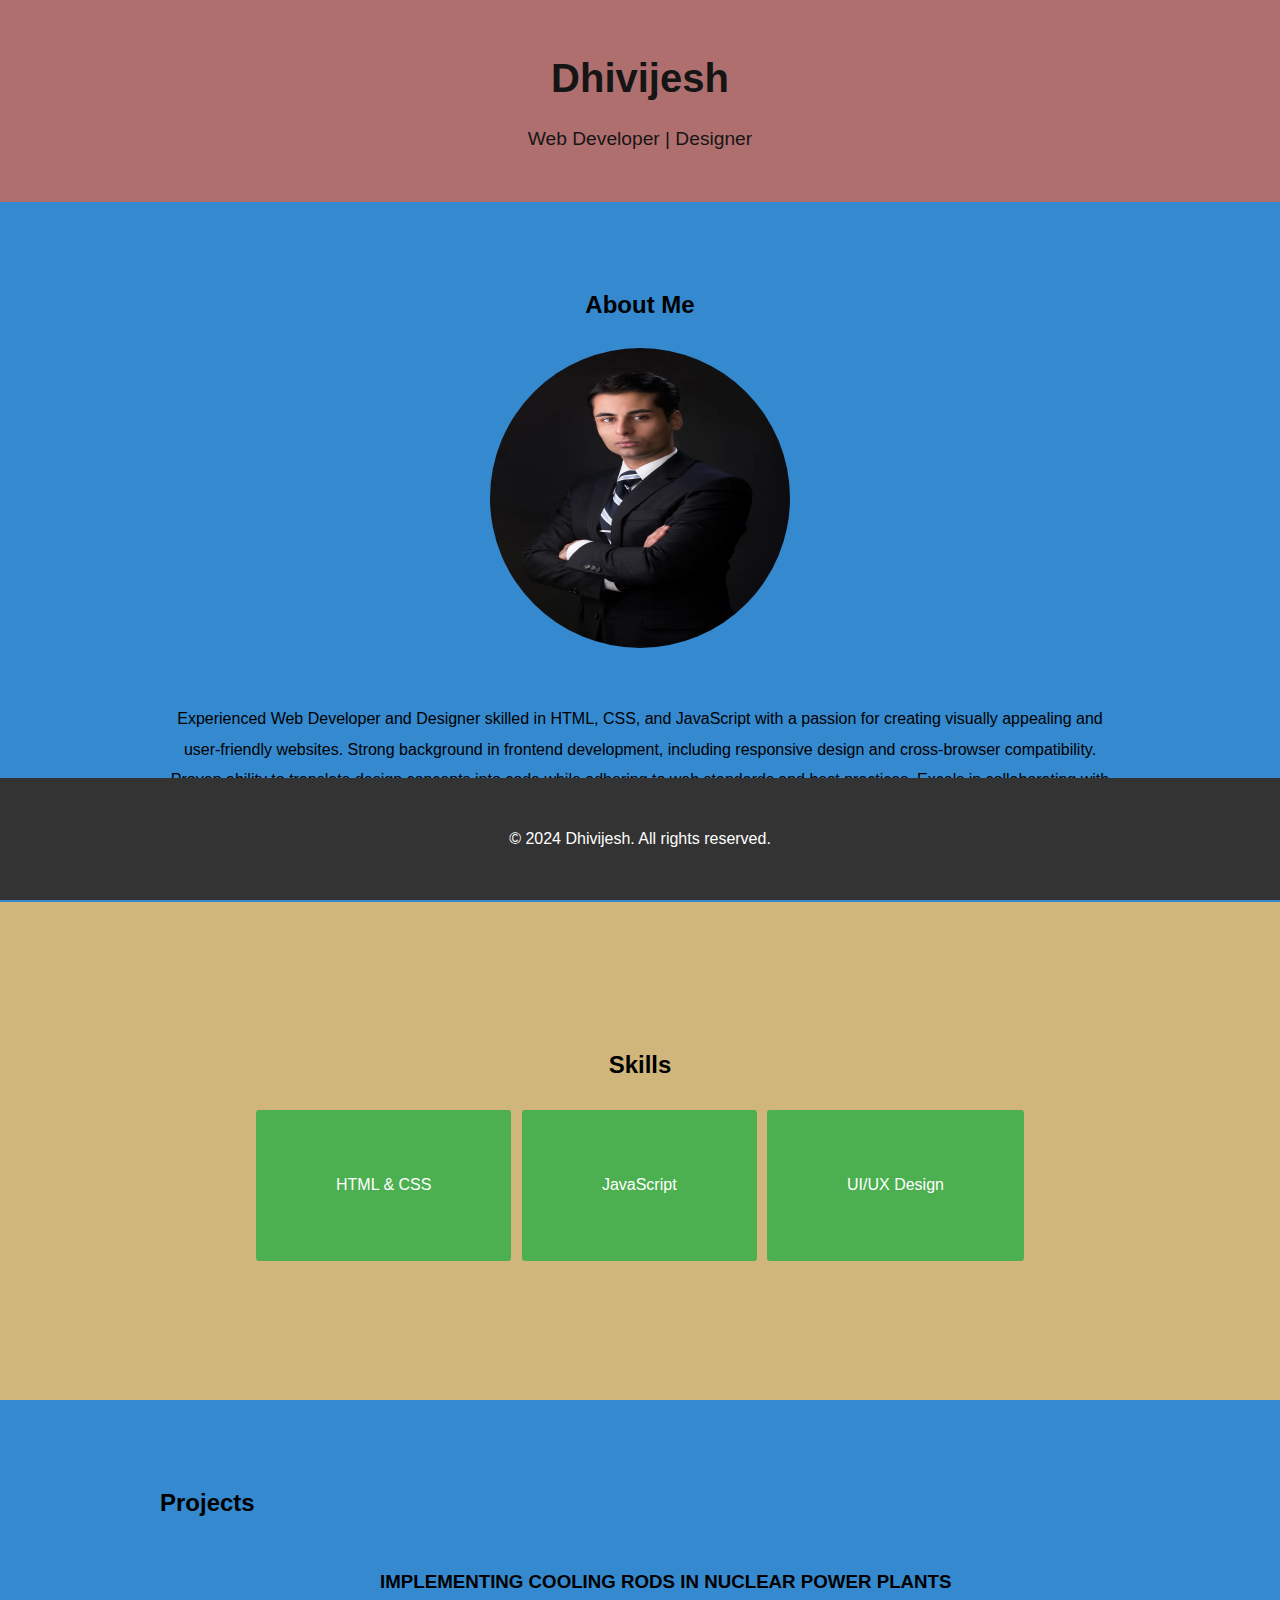
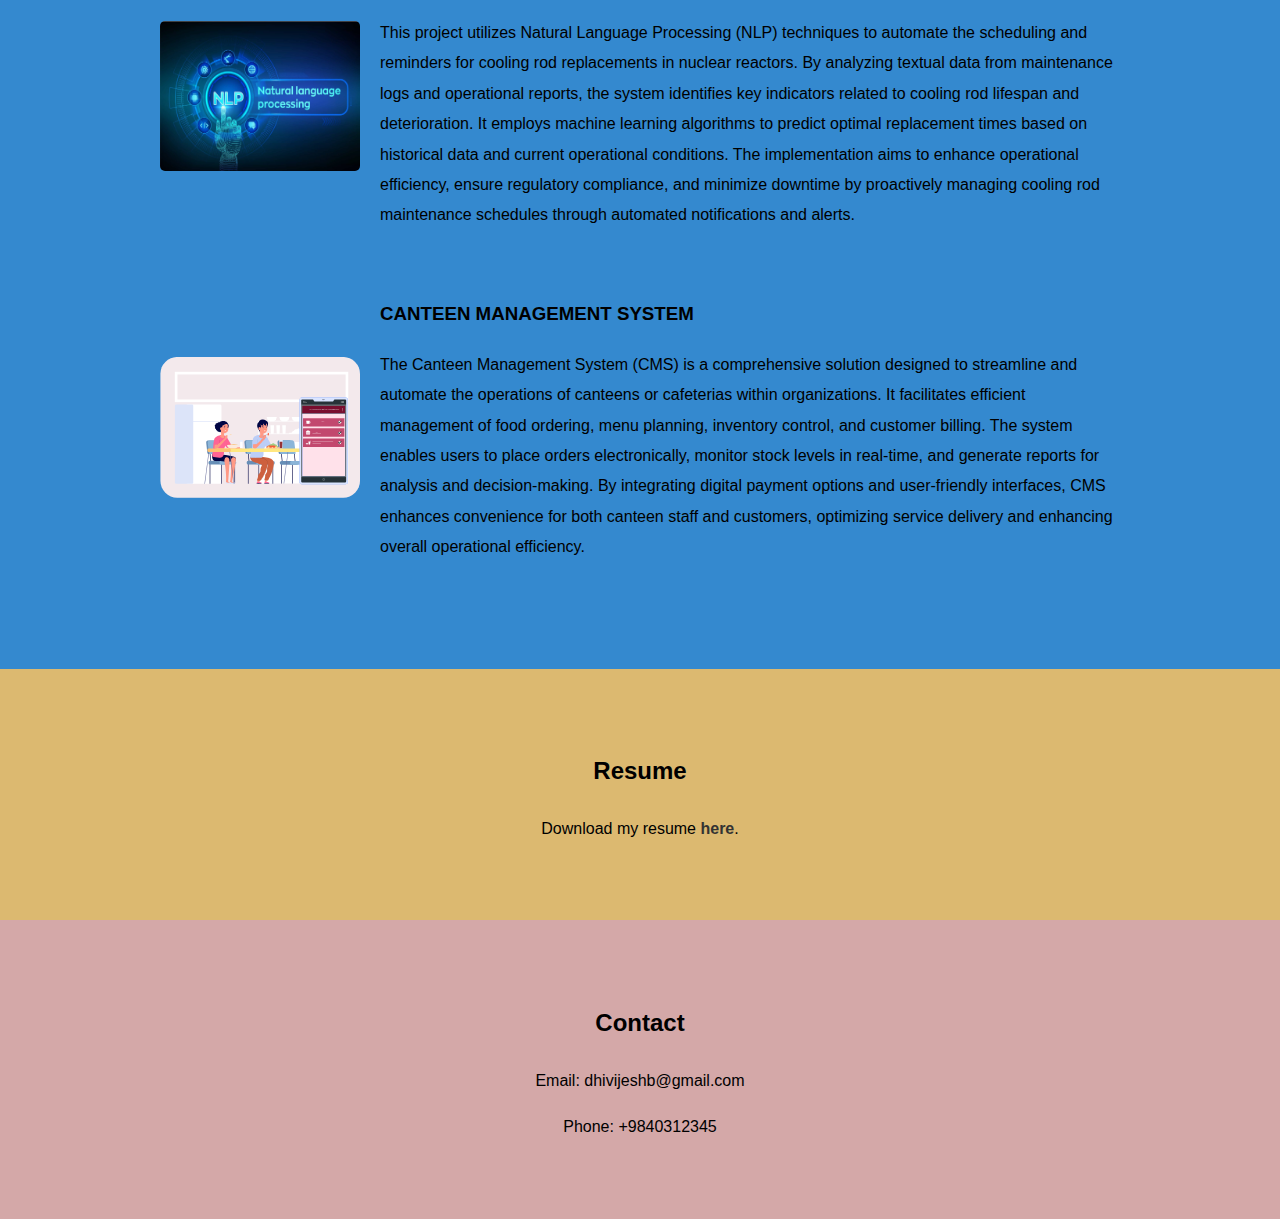
<file: FILE PORTFOLIO/index.html>
<!DOCTYPE html>
<html lang="en">
<head>
    <meta charset="UTF-8">
    <meta name="viewport" content="width=device-width, initial-scale=1.0">
    <title>Dhivijesh's Portfolio</title>
    <link rel="stylesheet" href="styles.css">
</head>
<body>
    <header id="header">
        <div class="container">
            <h1>Dhivijesh</h1>
            <p>Web Developer | Designer</p>
        </div>
    </header>

    <section id="about">
        <div class="container">
            <h2>About Me</h2>
            <div class="bio">
                <img src="image 1.webp" alt="Dhivijesh">
                <p>Experienced Web Developer and Designer skilled in HTML, CSS, and JavaScript with a passion for creating visually appealing and user-friendly websites. Strong background in frontend development, including responsive design and cross-browser compatibility. Proven ability to translate design concepts into code while adhering to web standards and best practices. Excels in collaborating with teams to deliver high-quality projects that meet client objectives and enhance user experiences.</p>
            </div>
        </div>
    </section>

    <section id="skills">
        <div class="container">
            <h2>Skills</h2>
            <ul>
                <li>HTML & CSS</li>
                <li>JavaScript </li>
                
                <li>UI/UX Design</li>
               
            </ul>
        </div>
    </section>

    <section id="projects">
        <div class="container">
            <h2>Projects</h2>
            <div class="project">
                <img src="project-1.jpg" alt="Project 1">
                <div class="project-info">
                    <h3>IMPLEMENTING COOLING RODS IN NUCLEAR POWER PLANTS</h3>
                    <p>This project utilizes Natural Language Processing (NLP) techniques to automate the scheduling and reminders for cooling rod replacements in nuclear reactors. By analyzing textual data from maintenance logs and operational reports, the system identifies key indicators related to cooling rod lifespan and deterioration. It employs machine learning algorithms to predict optimal replacement times based on historical data and current operational conditions. The implementation aims to enhance operational efficiency, ensure regulatory compliance, and minimize downtime by proactively managing cooling rod maintenance schedules through automated notifications and alerts.</p>
                </div>
            </div>
            <div class="project">
                <img src="project-2.svg" alt="Project 2">
                <div class="project-info">
                    <h3>CANTEEN MANAGEMENT SYSTEM</h3>
                    <p>The Canteen Management System (CMS) is a comprehensive solution designed to streamline and automate the operations of canteens or cafeterias within organizations. It facilitates efficient management of food ordering, menu planning, inventory control, and customer billing. The system enables users to place orders electronically, monitor stock levels in real-time, and generate reports for analysis and decision-making. By integrating digital payment options and user-friendly interfaces, CMS enhances convenience for both canteen staff and customers, optimizing service delivery and enhancing overall operational efficiency.</p>
                </div>
            </div>
        </div>
    </section>

    <section id="resume">
        <div class="container">
            <h2>Resume</h2>
            <p>Download my resume <a href="resume.pdf" target="_blank">here</a>.</p>
        </div>
    </section>

    <section id="contact">
        <div class="container">
            <h2>Contact</h2>
            <p>Email: dhivijeshb@gmail.com</p>
            <p>Phone: +9840312345</p>
        </div>
    </section>

    <footer id="footer">
        <div class="container">
            <p>&copy; 2024 Dhivijesh. All rights reserved.</p>
        </div>
    </footer>

</body>
</html>
</file>
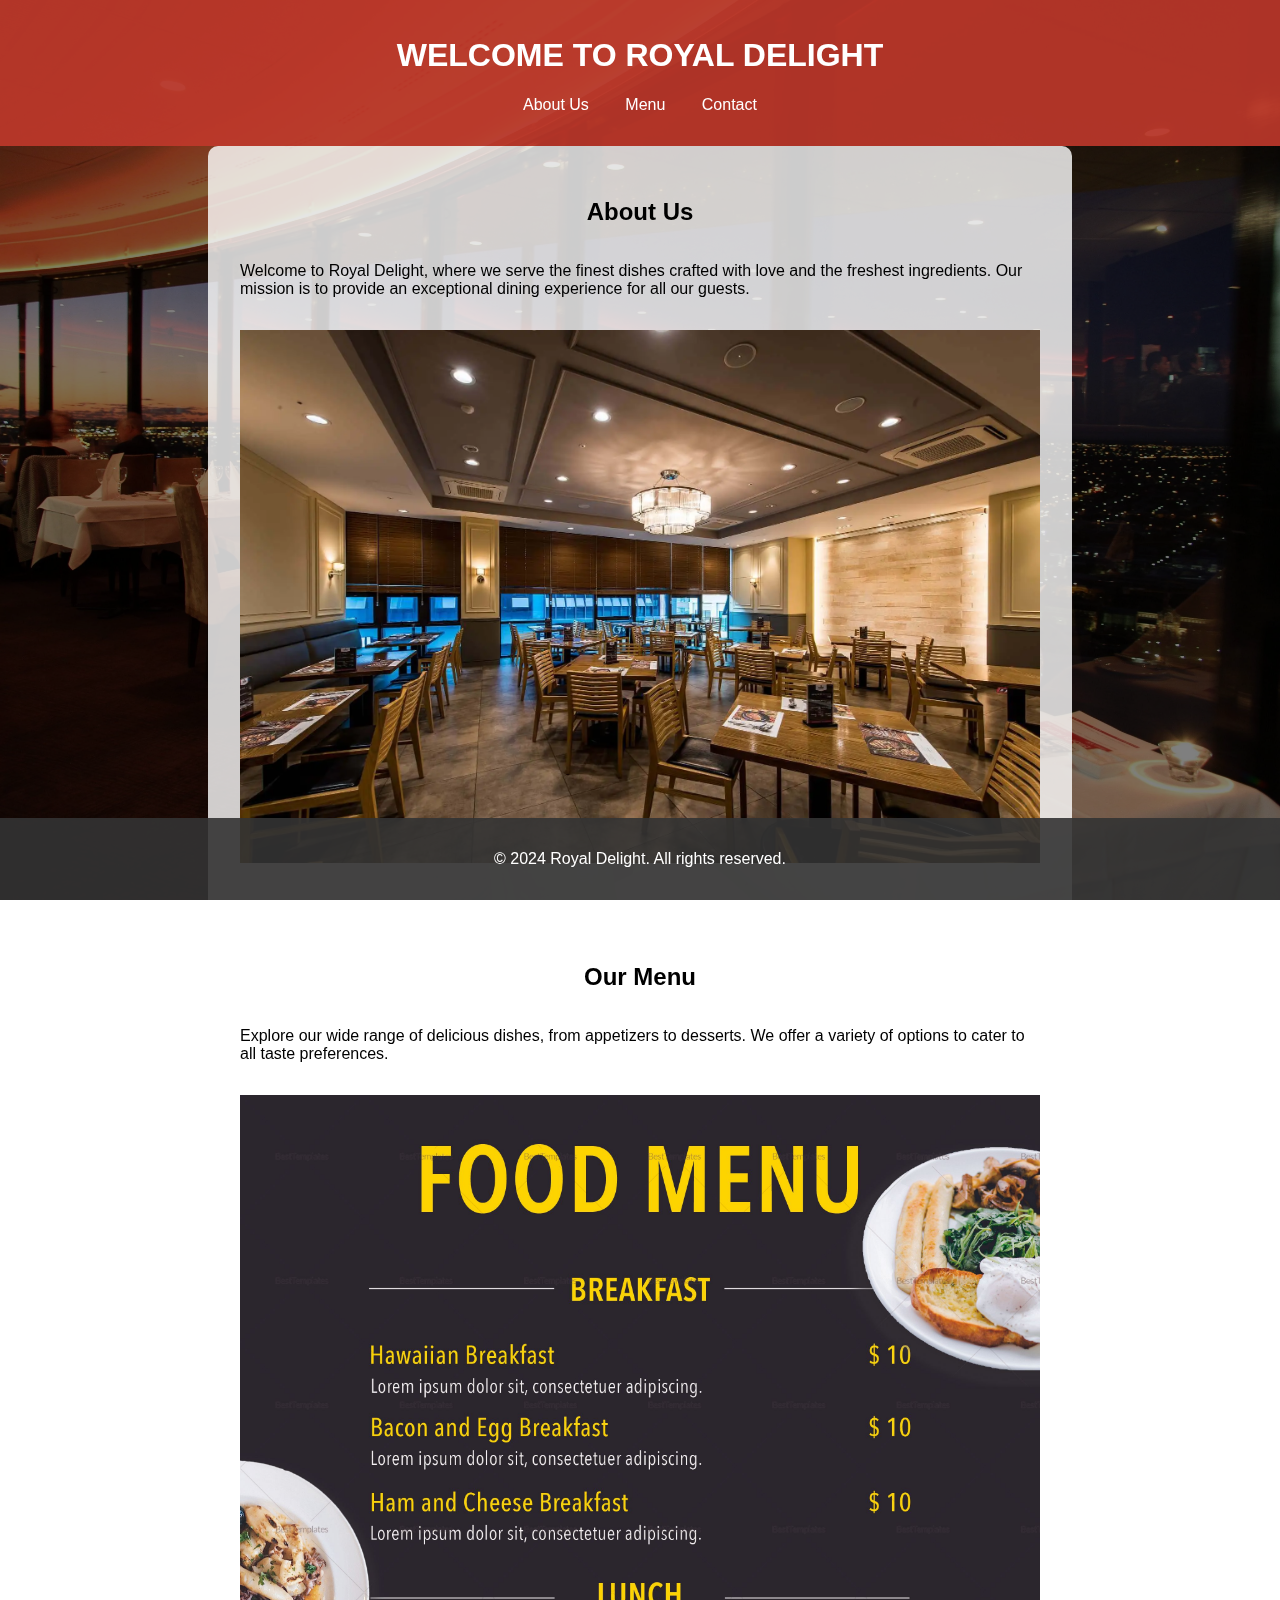
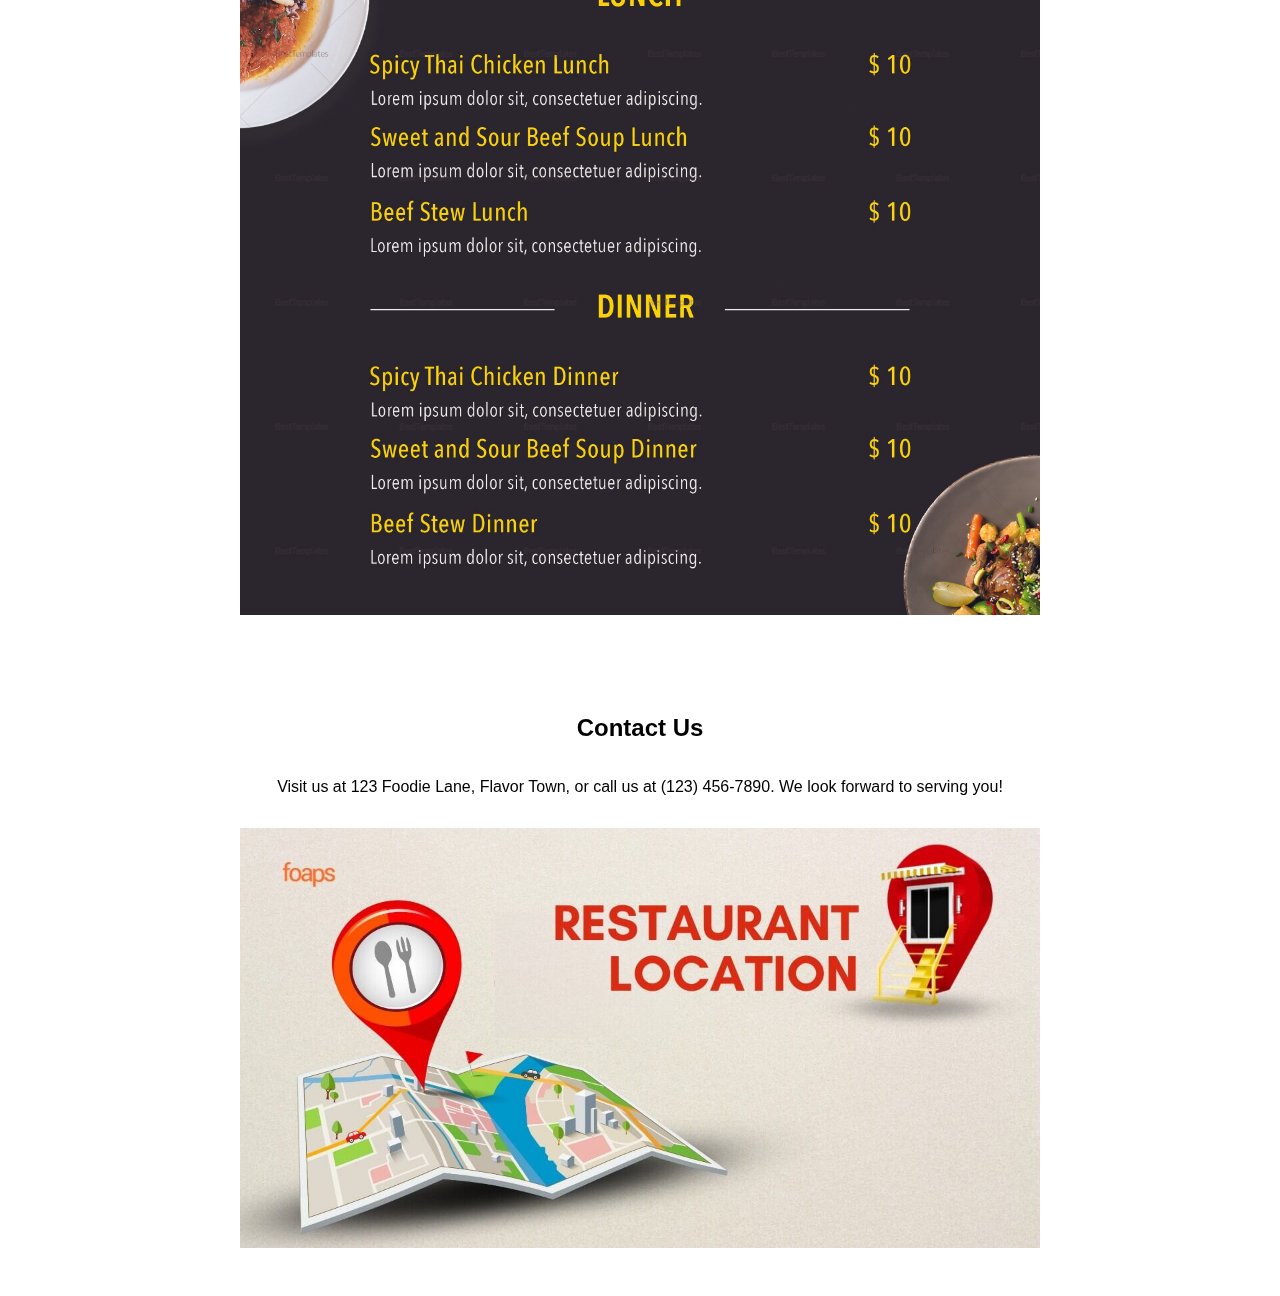
<file: page landing/index.html>
<!DOCTYPE html>
<html lang="en">
<head>
    <meta charset="UTF-8">
    <meta name="viewport" content="width=device-width, initial-scale=1.0">
    <title>Restaurant Landing Page</title>
    <link rel="stylesheet" href="styles.css">
</head>
<body>

    <header>
        <h1>WELCOME TO ROYAL DELIGHT</h1>
        <nav>
            <ul>
                <li><a href="#about">About Us</a></li>
                <li><a href="#menu">Menu</a></li>
                <li><a href="#contact">Contact</a></li>
            </ul>
        </nav>
    </header>

    <section id="about">
        <h2>About Us</h2>
        <p>Welcome to Royal Delight, where we serve the finest dishes crafted with love and the freshest ingredients. Our mission is to provide an exceptional dining experience for all our guests.</p>
        <img src="resturent-1.webp" alt="Restaurant Interior">
    </section>

    <section id="menu">
        <h2>Our Menu</h2>
        <p>Explore our wide range of delicious dishes, from appetizers to desserts. We offer a variety of options to cater to all taste preferences.</p>
        <img src="menu.jpg" alt="Delicious Food">
    </section>

    <section id="contact">
        <h2>Contact Us</h2>
        <p>Visit us at 123 Foodie Lane, Flavor Town, or call us at (123) 456-7890. We look forward to serving you!</p>
        <img src="location.jpg" alt="Restaurant Location">
    </section>

    <footer>
        <p>&copy; 2024 Royal Delight. All rights reserved.</p>
    </footer>

</body>
</html>
</file>
<file: FILE PORTFOLIO/styles.css>
body {
    font-family: Arial, sans-serif;
    line-height: 1.9;
    margin: 0;
    padding: 0;
    background-color: #3489cf
}

.container {
    max-width: 960px;
    margin: 0 auto;
    padding: 20px;
}

header {
    background-color: #b06f6f;
    color: #161515;
    text-align: center;
    padding: 20px 0;
}

header h1 {
    margin: 0;
    font-size: 2.5em;
}

header p {
    margin: 5px 0;
    font-size: 1.2em;
}

#about {
    background-color: #3489cf;
    padding: 40px 0;
    text-align: center;
}

#about img {
    border-radius: 50%;
    width: 300px;
    height: 300px;
    margin-bottom: 30px;
}

#skills {
    background-color: #d0b67b;
    padding: 100px 0;
    text-align: center;
}

#skills ul {
    list-style-type: none;
    padding: 0;
}

#skills li {
    display: inline-block;
    background-color: #4CAF50;
    color: white;
    padding: 60px 80px;
    margin: 3px;
    border-radius: 3px;
}

#projects {
    padding: 40px 0;
}

.project {
    margin-bottom: 30px;
    display: flex;
    align-items: center;
}

.project img {
    width: 200px;
    height: 150px;
    border-radius: 5px;
    margin-right: 20px;
}

.project-info {
    flex: 1;
}

#resume {
    background-color: #dcb970;
    padding: 40px 0;
    text-align: center;
}

#resume a {
    color: #333;
    text-decoration: none;
    font-weight: bold;
}

#resume a:hover {
    text-decoration: underline;
}

#contact {
    background-color: #d4a8a8;
    padding: 40px 0;
    text-align: center;
}

footer {
    background-color: #333;
    color: #fff;
    text-align: center;
    padding: 10px 0;
    position: fixed;
    bottom: 0;
    width: 100%;
}
</file>
<file: page landing/styles.css>
/* General Styles */
body {
    font-family: Arial, sans-serif;
    margin: 0;
    padding: 0;
    background-color: #f4f4f4;
    background: url('background.webp') no-repeat center center fixed;
    background-size: cover;
}

body::before {
    content: '';
    position: fixed;
    top: 0;
    left: 0;
    width: 100%;
    height: 100%;
    background: rgba(0, 0, 0, 0.5);
    z-index: -1;
}

/* Header Styles */
header {
    background-color: rgba(192, 57, 43, 0.9);
    color: white;
    padding: 1rem 0;
    text-align: center;
}

nav ul {
    list-style-type: none;
    padding: 0;
}

nav ul li {
    display: inline;
    margin: 0 1rem;
}

nav ul li a {
    color: white;
    text-decoration: none;
}

/* Section Styles */
section {
    padding: 2rem;
    margin: 1rem 0;
    display: flex;
    flex-direction: column;
    align-items: center;
    background-color: rgba(255, 255, 255, 0.8);
    border-radius: 10px;
}

#about, #menu, #contact {
    max-width: 800px;
    margin: auto;
}

section img {
    max-width: 100%;
    height: auto;
    margin: 1rem 0;
}

/* Footer Styles */
footer {
    background-color: rgba(51, 51, 51, 0.9);
    color: white;
    text-align: center;
    padding: 1rem 0;
    position: fixed;
    width: 100%;
    bottom: 0;
}

/* Responsive Design */
@media (max-width: 600px) {
    nav ul li {
        display: block;
        margin: 0.5rem 0;
    }
    
    section {
        padding: 1rem;
    }
}
</file>
